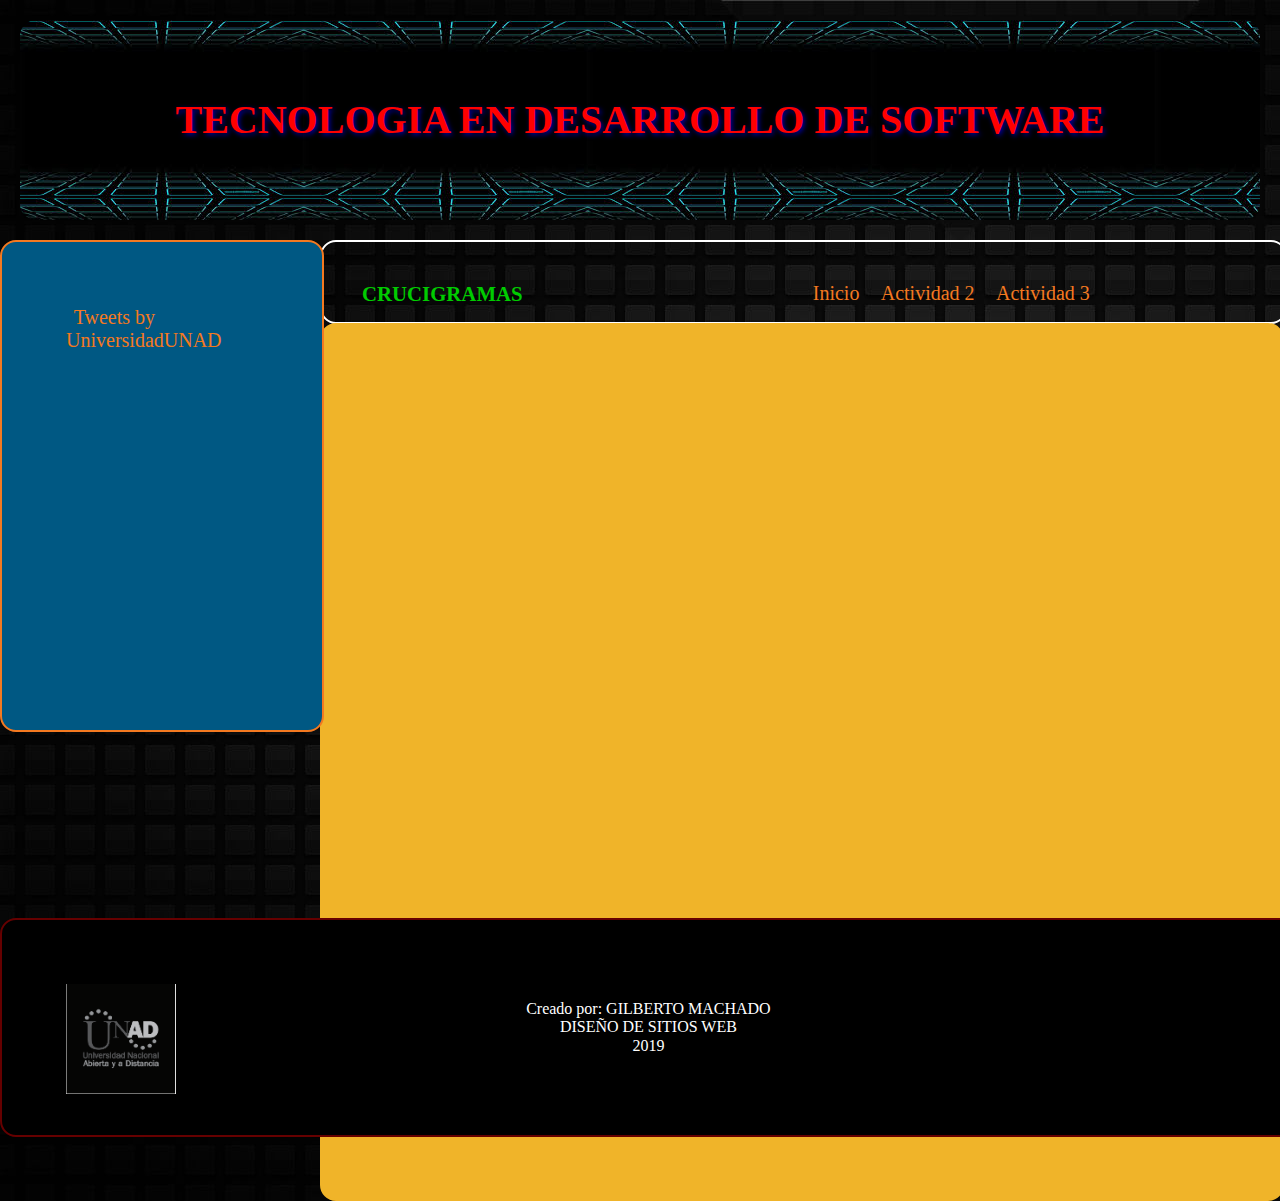
<file: act1.html>
<!DOCTYPE html>
<html lang="es">
		<head>
			<title>Fase 3 OVI html_css</title>

			<meta charset="utf-8">
			<meta description="Fase 3 construccion de OVI">
			<link rel="stylesheet" type="text/css" href="css/normalize.css">
			<link rel="stylesheet" type="text/css" href="css/act1.css">
		
	
		</head>


		<body>


			<header>

				<h1>TECNOLOGIA EN DESARROLLO DE SOFTWARE</h1>

				
			</header>

				
					<section>
						<section class="contenedor">

						<h2>CRUCIGRAMAS</h2>

						<nav>
							
							<a href="index.html">Inicio</a>
							<a href="act2.html">Actividad 2</a>
							<a href="act3.html">Actividad 3</a>
						

						</nav>

						</section>
					</section>
					<section>
						<article >

							<section class="crucigrama1">
								<iframe width="450" height="550" frameborder="0" src="https://es.educaplay.com/es/recursoseducativos/4588883/html5/metodos_de_ordenacion.htm"></iframe>
							</section>
							<section class="crucigrama2"> 

							     <iframe width="450" height="550" frameborder="0" src="https://es.educaplay.com/es/recursoseducativos/4591363/html5/metodologias_de_ordenamiento.htm"></iframe>

								


							</section>

						</article>

					</section>

					<section>
						<aside>


							<a class="twitter-timeline" data-width="300" data-height="210" data-theme="dark" data-link-color="#E95F28" href="https://twitter.com/UniversidadUNAD?ref_src=twsrc%5Etfw">Tweets by UniversidadUNAD</a> <script async src="https://platform.twitter.com/widgets.js" charset="utf-8"></script>
							

						</aside>

				</section>


			<footer>
				<div = id="logo">  

								<img src="imagen/logounad.PNG" width="110" height="110">
							
				</div>
				<div = id="pie">  

								<p>
									Creado por: GILBERTO MACHADO<br>
									DISEÑO DE SITIOS WEB<br>
									2019<br>
								</p>
							
				</div>

				


			</footer>
			
				
		</body>
</html>
</file>
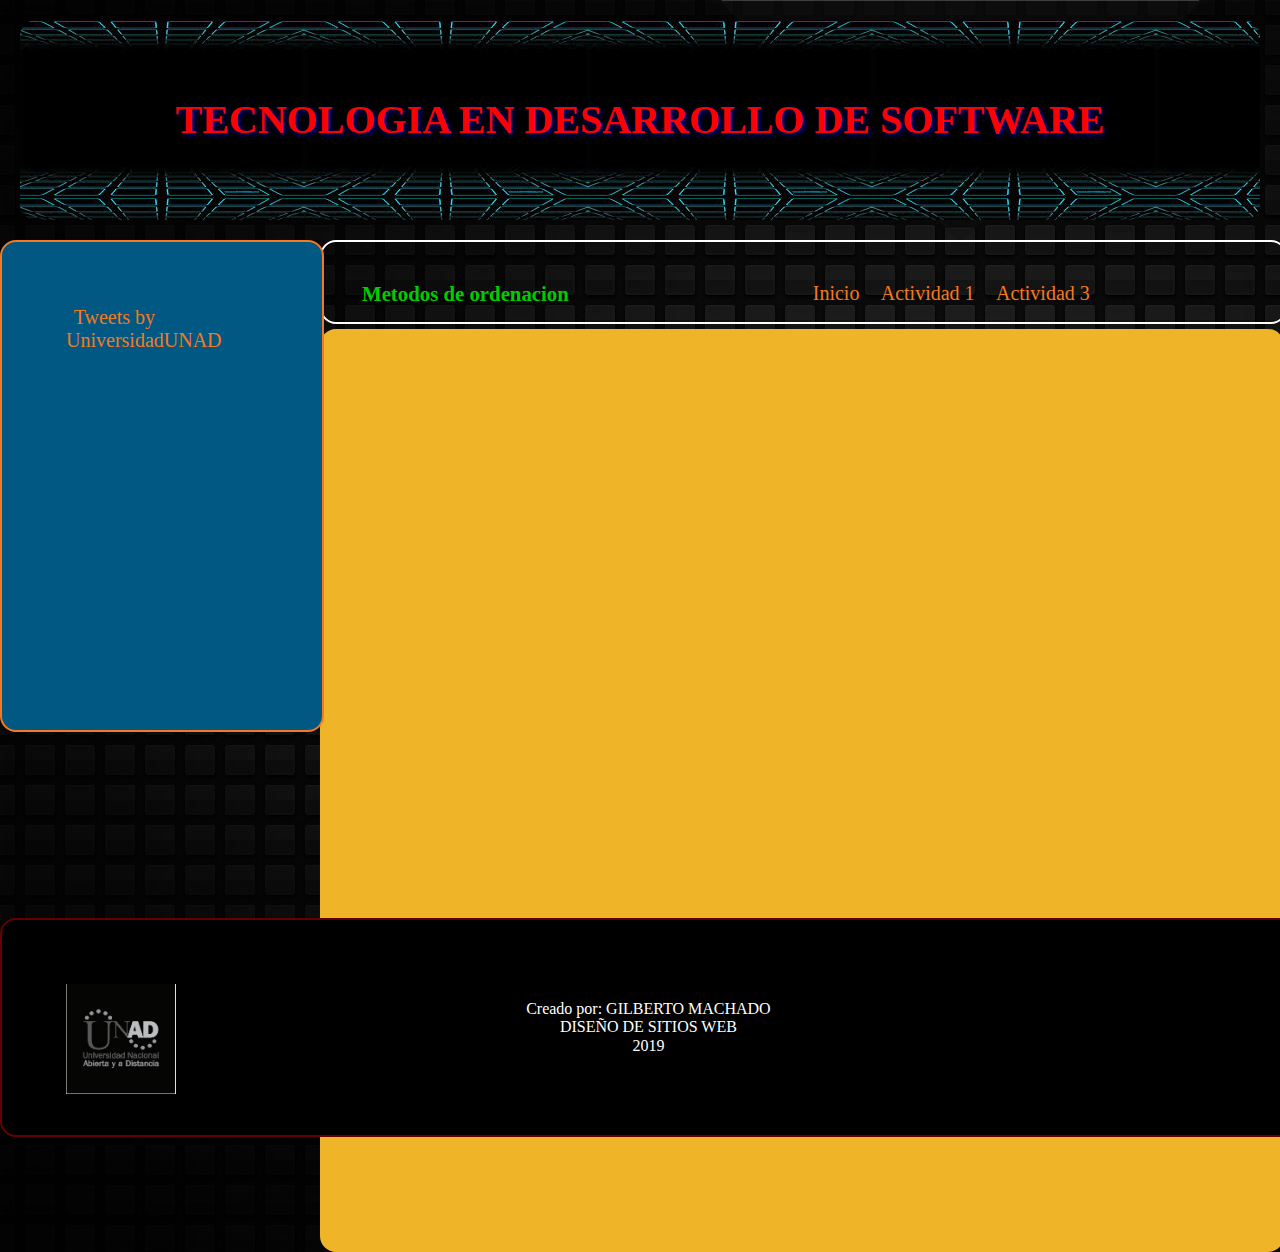
<file: act2.html>
<!DOCTYPE html>
<html lang="es">
		<head>
			<title>Fase 3 OVI html_css</title>

			<meta charset="utf-8">
			<meta description="Fase 3 construccion de OVI">
			<link rel="stylesheet" type="text/css" href="css/normalize.css">
			<link rel="stylesheet" type="text/css" href="css/act2.css">
		
	
		</head>


		<body>


			<header>

				<h1>TECNOLOGIA EN DESARROLLO DE SOFTWARE</h1>

				
			</header>

				
					<section>
						<section class="contenedor">

						<h2>Metodos de ordenacion</h2>

						<nav>
							
							<a href="index.html">Inicio</a>
							<a href="act1.html">Actividad 1</a>
							<a href="act3.html">Actividad 3</a>
							

						</nav>

						</section>
					</section>
					<section>
						<article >

							<section class="Buscar1">

									<iframe width="450" height="550" frameborder="0" src="https://es.educaplay.com/es/recursoseducativos/4591318/html5/encuentra_las_palabras.htm"></iframe>

								
							</section>
							<section class="Buscar2">

								    <iframe width="450" height="550" frameborder="0" src="https://es.educaplay.com/es/recursoseducativos/4590239/html5/encuentra_los_datos.htm"></iframe>

								


							</section>

						</article>

					</section>

					<section>
						<aside>


							<a class="twitter-timeline" data-width="300" data-height="210" data-theme="dark" data-link-color="#E95F28" href="https://twitter.com/UniversidadUNAD?ref_src=twsrc%5Etfw">Tweets by UniversidadUNAD</a> <script async src="https://platform.twitter.com/widgets.js" charset="utf-8"></script>
							

						</aside>

				</section>


			<footer>
				<div = id="logo">  

								<img src="imagen/logounad.PNG" width="110" height="110">
							
				</div>
				<div = id="pie">  

								<p>
									Creado por: GILBERTO MACHADO<br>
									DISEÑO DE SITIOS WEB<br>
									2019<br>
								</p>
							
				</div>

				


			</footer>
			
				
		</body>
</html>
</file>
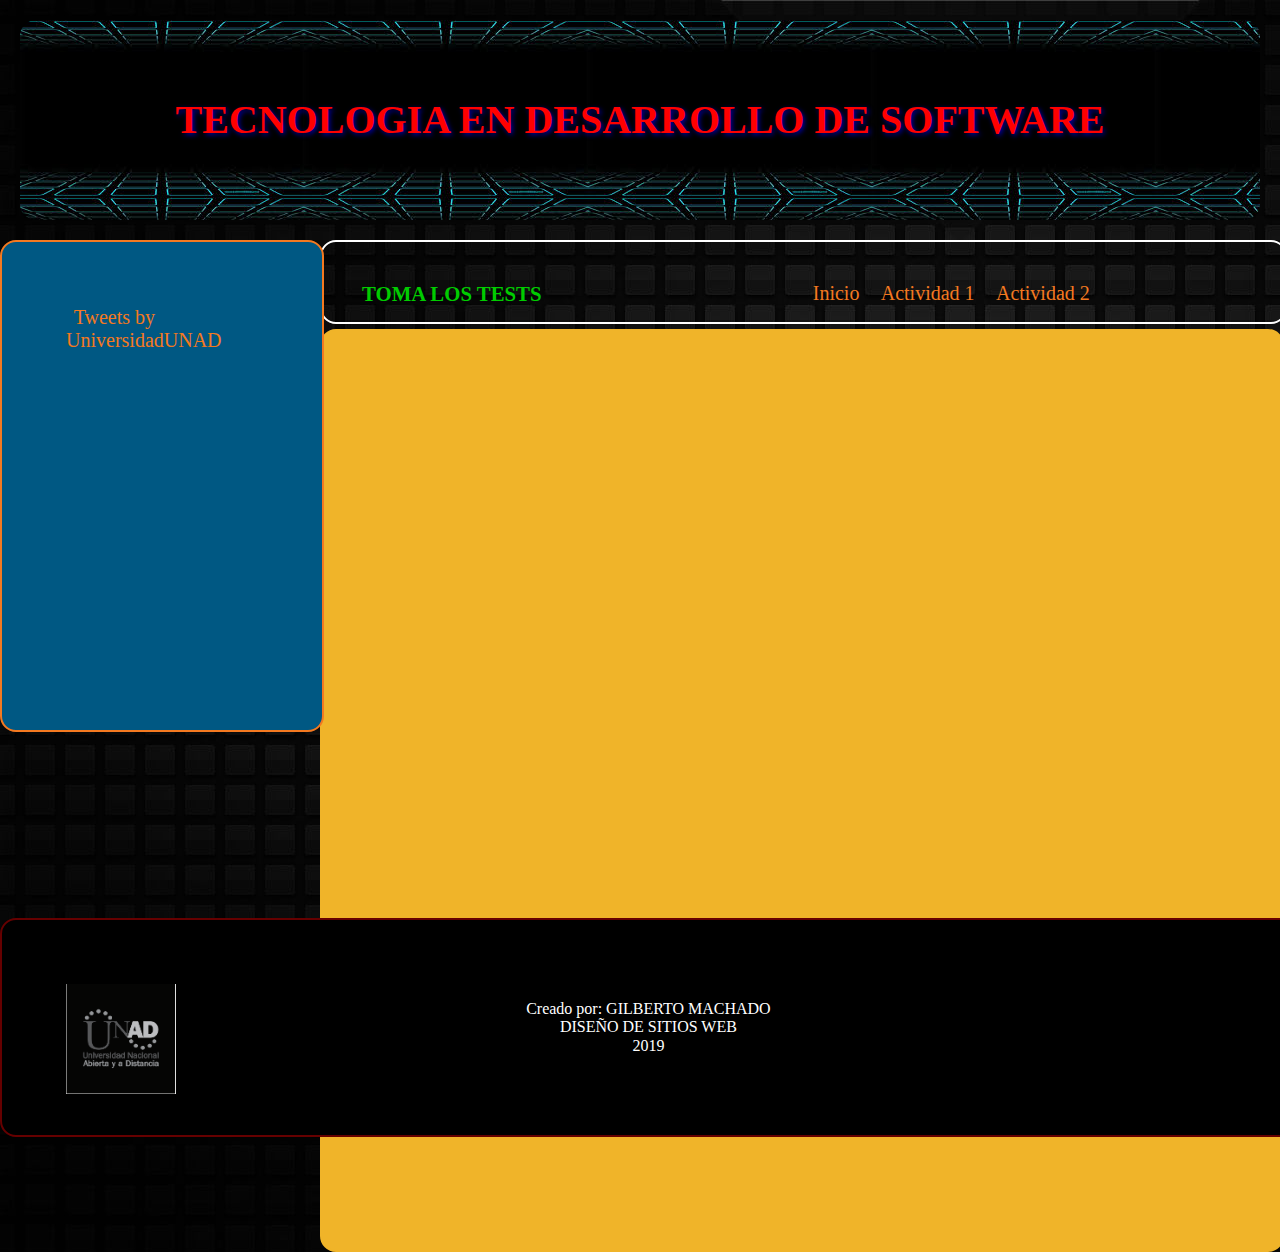
<file: act3.html>
<!DOCTYPE html>
<html lang="es">
		<head>
			<title>Fase 3 OVI html_css</title>

			<meta charset="utf-8">
			<meta description="Fase 3 construccion de OVI">
			<link rel="stylesheet" type="text/css" href="css/normalize.css">
			<link rel="stylesheet" type="text/css" href="css/act3.css">
		
	
		</head>


		<body>


			<header>

				<h1>TECNOLOGIA EN DESARROLLO DE SOFTWARE</h1>

				
			</header>

				
					<section>
						<section class="contenedor">

						<h2>TOMA LOS TESTS</h2>

						<nav>
							
							<a href="index.html">Inicio</a>
							<a href="act1.html">Actividad 1</a>
							<a href="act2.html">Actividad 2</a>
						

						</nav>

						</section>
					</section>
					<section>
						<article >

							<section class="prueba">

								<iframe width="450" height="550" frameborder="0" src="https://es.educaplay.com/es/recursoseducativos/4590831/html5/prueba_que_tanto_sabes.htm"></iframe>
								
							</section>
							<section class= ordena> 

								<iframe width="450" height="550" frameborder="0" src="https://es.educaplay.com/es/recursoseducativos/4590696/html5/ordena_la_palabra.htm"></iframe>

								


							</section>

						</article>

					</section>

					<section>
						<aside>

							
							<a class="twitter-timeline" data-width="300" data-height="210" data-theme="dark" data-link-color="#E95F28" href="https://twitter.com/UniversidadUNAD?ref_src=twsrc%5Etfw">Tweets by UniversidadUNAD</a> <script async src="https://platform.twitter.com/widgets.js" charset="utf-8"></script>
							

						</aside>

				</section>


			<footer>
				<div = id="logo">  

								<img src="imagen/logounad.PNG" width="110" height="110">
							
				</div>
				<div = id="pie">  

								<p>
									Creado por: GILBERTO MACHADO<br>
									DISEÑO DE SITIOS WEB<br>
									2019<br>
								</p>
							
				</div>

				


			</footer>
			
				
		</body>
</html>
</file>
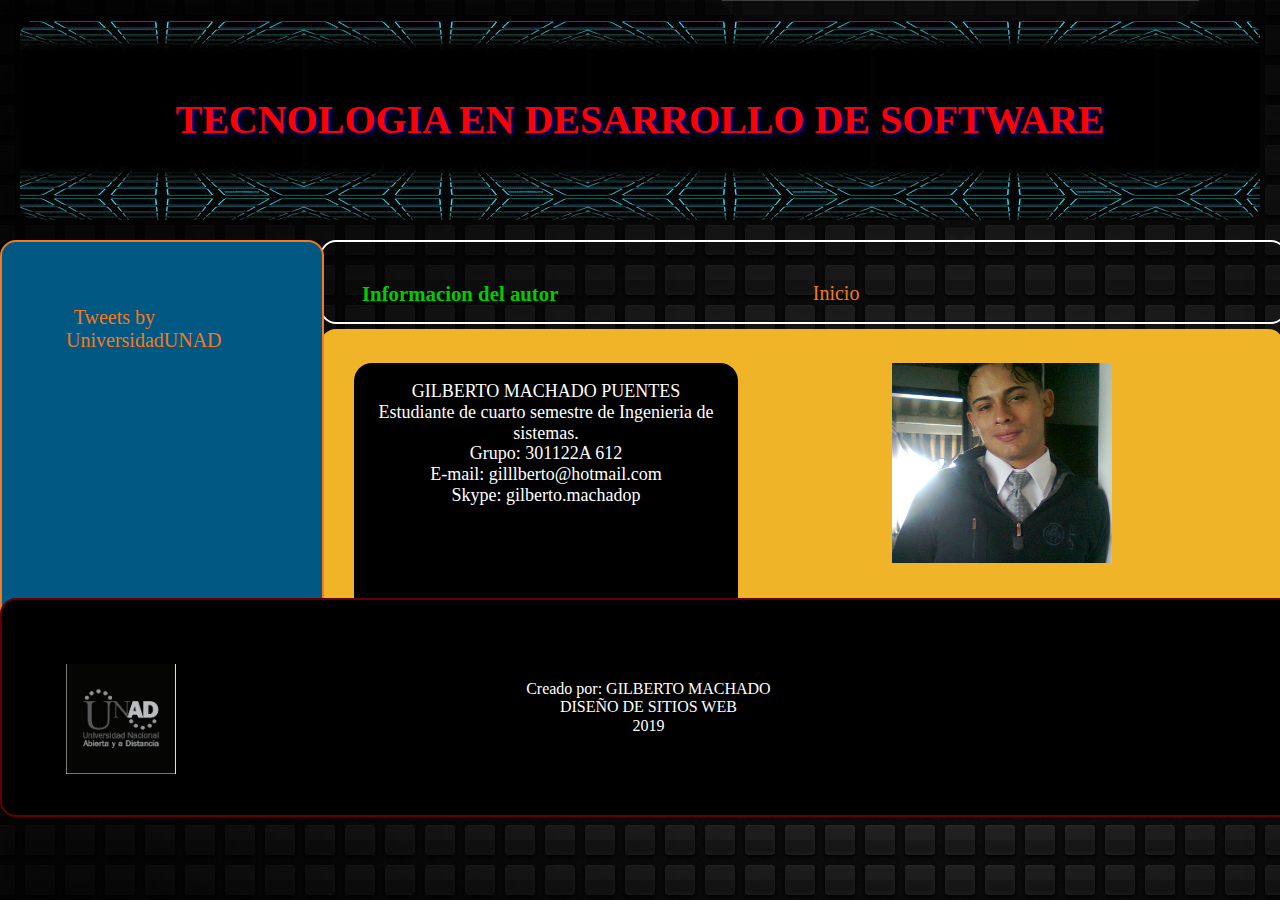
<file: autores.html>
<!DOCTYPE html>
<html lang="es">
		<head>
			<title>Fase 3 OVI html_css</title>

			<meta charset="utf-8">
			<meta description="Fase 3 construccion de OVI">
			<link rel="stylesheet" type="text/css" href="css/normalize.css">
			<link rel="stylesheet" type="text/css" href="css/autores.css">
		
	
		</head>


		<body>


			<header>

				<h1>TECNOLOGIA EN DESARROLLO DE SOFTWARE</h1>

				
			</header>

				
					<section>
						<section class="contenedor">

						<h2>Informacion del autor</h2>

						<nav>
							
							<a href="index.html">Inicio</a>
							

						</nav>

						</section>
					</section>
					<section>
						<article >

							<section class="inicio">
								<p>
								<center>
								GILBERTO MACHADO PUENTES<br>
								Estudiante de cuarto semestre de Ingenieria de sistemas.<br>
								Grupo: 301122A 612<br>
								E-mail: gilllberto@hotmail.com<br>
								Skype: gilberto.machadop<br>
								</center>
							
								</p>
							</section>
							<section class= image1> 

								<img src="imagen/foto.jpg" width="220" height="200">

								


							</section>

						</article>

					</section>

					<section>
						<aside>

					

							<a class="twitter-timeline" data-width="300" data-height="210" data-theme="dark" data-link-color="#E95F28" href="https://twitter.com/UniversidadUNAD?ref_src=twsrc%5Etfw">Tweets by UniversidadUNAD</a> <script async src="https://platform.twitter.com/widgets.js" charset="utf-8"></script>
							

						</aside>

				</section>


			<footer>
				<div = id="logo">  

								<img src="imagen/logounad.PNG" width="110" height="110">
							
				</div>
				<div = id="pie">  

								<p>
									Creado por: GILBERTO MACHADO<br>
									DISEÑO DE SITIOS WEB<br>
									2019<br>
								</p>
							
				</div>

				


			</footer>
			
				
		</body>
</html>
</file>
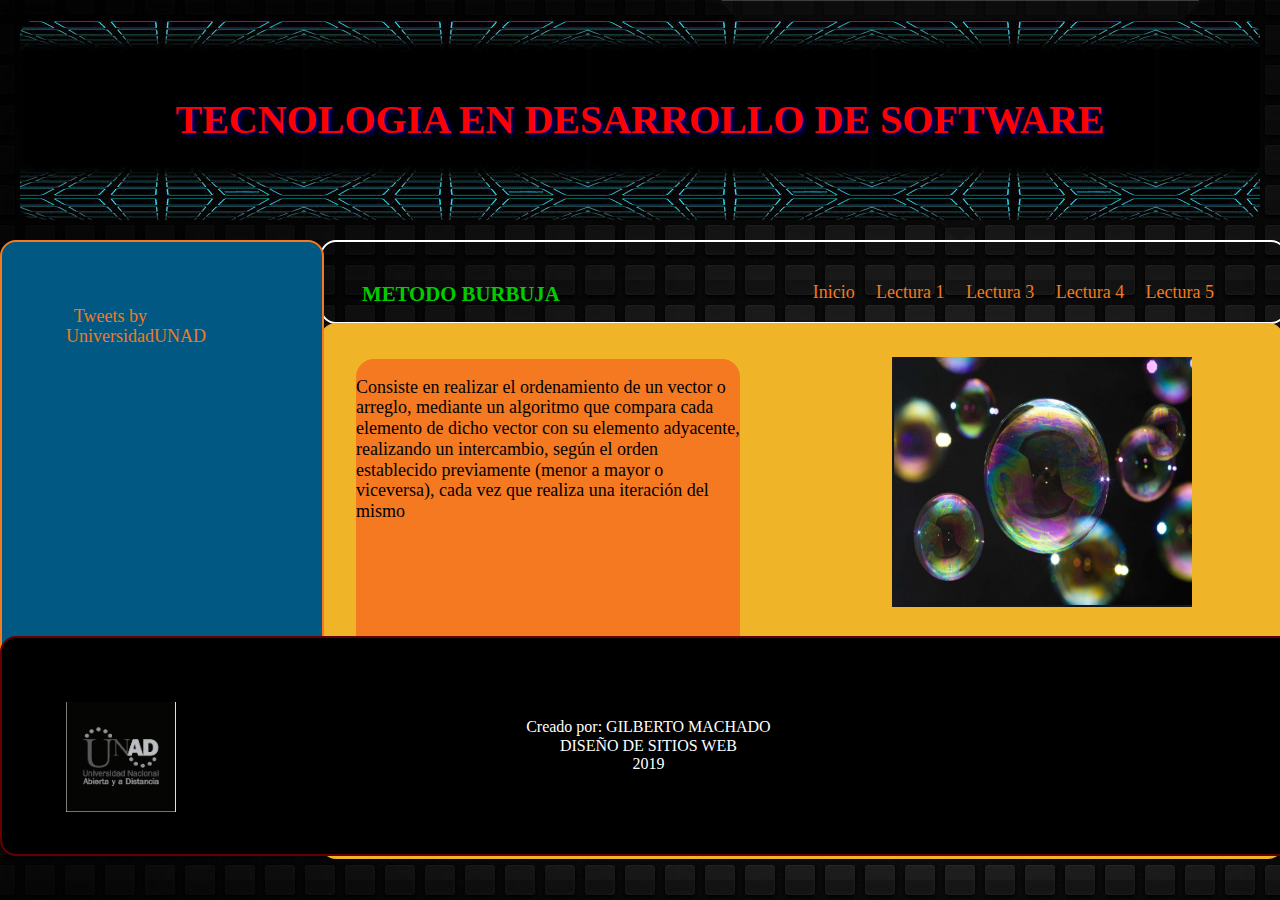
<file: lectura2.html>
<!DOCTYPE html>
<html lang="es">
		<head>
			<title>Fase 3 OVI html_css</title>

			<meta charset="utf-8">
			<meta description="Fase 3 construccion de OVI">
			<link rel="stylesheet" type="text/css" href="css/normalize.css">
			<link rel="stylesheet" type="text/css" href="css/lectura2.css">
		
	
		</head>


		<body>


			<header>

				<h1>TECNOLOGIA EN DESARROLLO DE SOFTWARE</h1>

				
			</header>

				
					<section>
						<section class="contenedor">

						<h2>METODO BURBUJA</h2>

						<nav>
							
							<a href="index.html">Inicio</a>
							<a href="lecturas.html">Lectura 1</a>
							<a href="lectura3.html">Lectura 3</a>
							<a href="lectura4.html">Lectura 4</a>
							<a href="lectura5.html">Lectura 5</a>


						</nav>

						</section>
					</section>
					<section>
						<article >

							<section class="inicio">
								
								<p>
									
									Consiste en realizar el ordenamiento
									de un vector o arreglo, mediante un
									algoritmo que compara cada
									elemento de dicho vector con su
									elemento adyacente, realizando un
									intercambio, según el orden
									establecido previamente (menor a
									mayor o viceversa), cada vez que
									realiza una iteración del mismo
																		</p>
							</section>
							<section class= image1> 

								<img src="imagen/BURBUJA.PNG" width="300" height="250">

								


							</section>

						</article>

					</section>

					<section>
						<aside>

							
							<a class="twitter-timeline" data-width="300" data-height="210" data-theme="dark" data-link-color="#E95F28" href="https://twitter.com/UniversidadUNAD?ref_src=twsrc%5Etfw">Tweets by UniversidadUNAD</a> <script async src="https://platform.twitter.com/widgets.js" charset="utf-8"></script>
							

						</aside>

				</section>


			<footer>
				<div = id="logo">  

								<img src="imagen/logounad.PNG" width="110" height="110">
							
				</div>
				<div = id="pie">  

								<p>
									Creado por: GILBERTO MACHADO<br>
									DISEÑO DE SITIOS WEB<br>
									2019<br>
								</p>
							
				</div>

				


			</footer>
			
				
		</body>
</html>
</file>
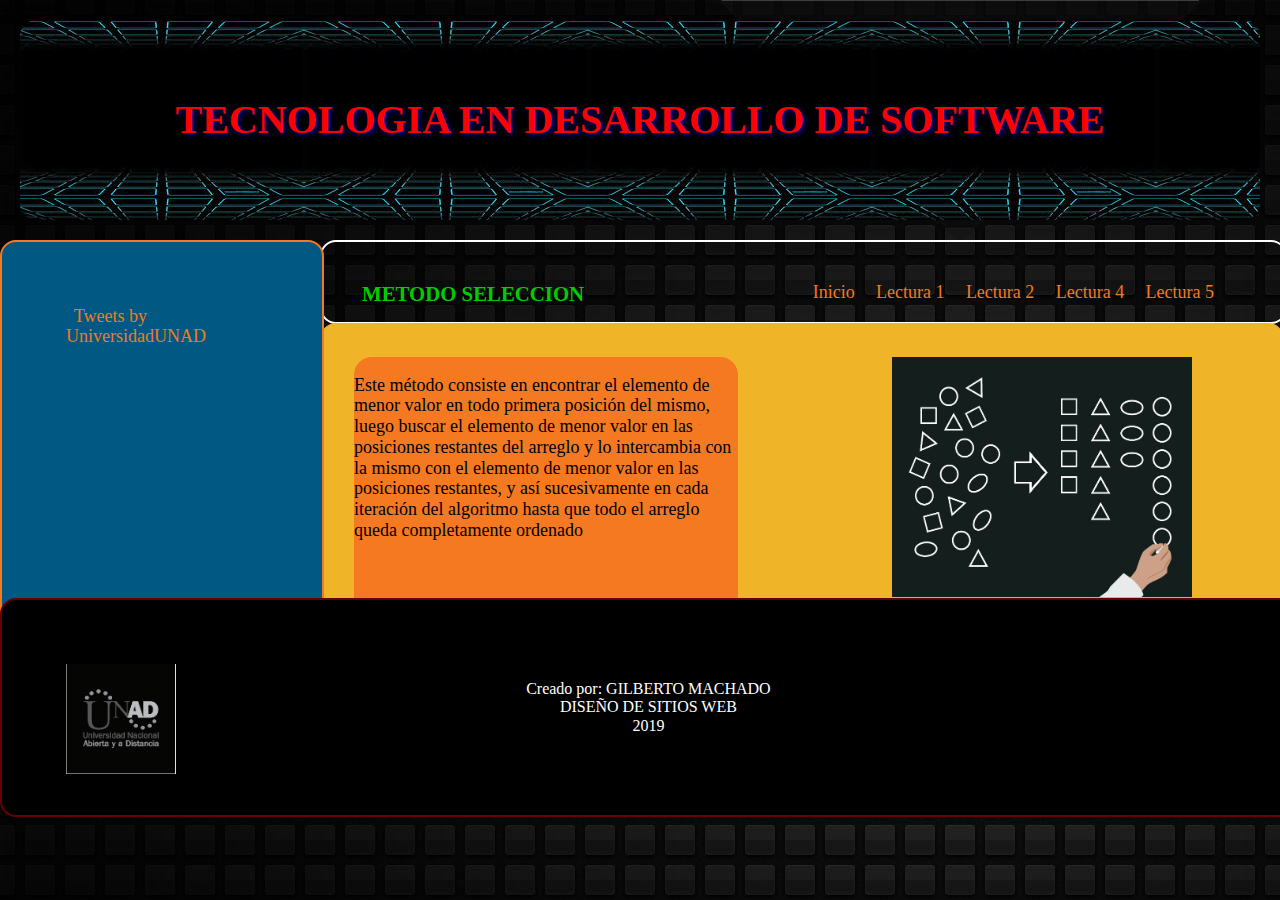
<file: lectura3.html>
<!DOCTYPE html>
<html lang="es">
		<head>
			<title>Fase 3 OVI html_css</title>

			<meta charset="utf-8">
			<meta description="Fase 3 construccion de OVI">
			<link rel="stylesheet" type="text/css" href="css/normalize.css">
			<link rel="stylesheet" type="text/css" href="css/lectura3.css">
		
	
		</head>


		<body>


			<header>

				<h1>TECNOLOGIA EN DESARROLLO DE SOFTWARE</h1>

				
			</header>

				
					<section>
						<section class="contenedor">

						<h2>METODO SELECCION</h2>

						<nav>
							
							<a href="index.html">Inicio</a>
							<a href="lecturas.html">Lectura 1</a>
							<a href="lectura2.html">Lectura 2</a>
							<a href="lectura4.html">Lectura 4</a>
							<a href="lectura5.html">Lectura 5</a>
						</nav>

						</section>
					</section>
					<section>
						<article >

							<section class="inicio">
								<p>
								Este método consiste en encontrar
                                el elemento de menor valor en todo
                       			primera posición del mismo, luego
								buscar el elemento de menor valor
								en las posiciones restantes del
								arreglo y lo intercambia con la
								mismo con el elemento de menor
								valor en las posiciones restantes, y
								así sucesivamente en cada iteración
								del algoritmo hasta que todo el arreglo 
								queda completamente ordenado
						</p>
							</section>
							<section class= image1> 

								<img src="imagen/c9.jpg" width="300" height="240">

								


							</section>

						</article>

					</section>

					<section>
						<aside>


							<a class="twitter-timeline" data-width="300" data-height="210" data-theme="dark" data-link-color="#E95F28" href="https://twitter.com/UniversidadUNAD?ref_src=twsrc%5Etfw">Tweets by UniversidadUNAD</a> <script async src="https://platform.twitter.com/widgets.js" charset="utf-8"></script>
							

						</aside>

				</section>


			<footer>
				<div = id="logo">  

								<img src="imagen/logounad.PNG" width="110" height="110">
							
				</div>
				<div = id="pie">  

								<p>
									Creado por: GILBERTO MACHADO<br>
									DISEÑO DE SITIOS WEB<br>
									2019<br>
								</p>
							
				</div>

				


			</footer>
			
				
		</body>
</html>
</file>
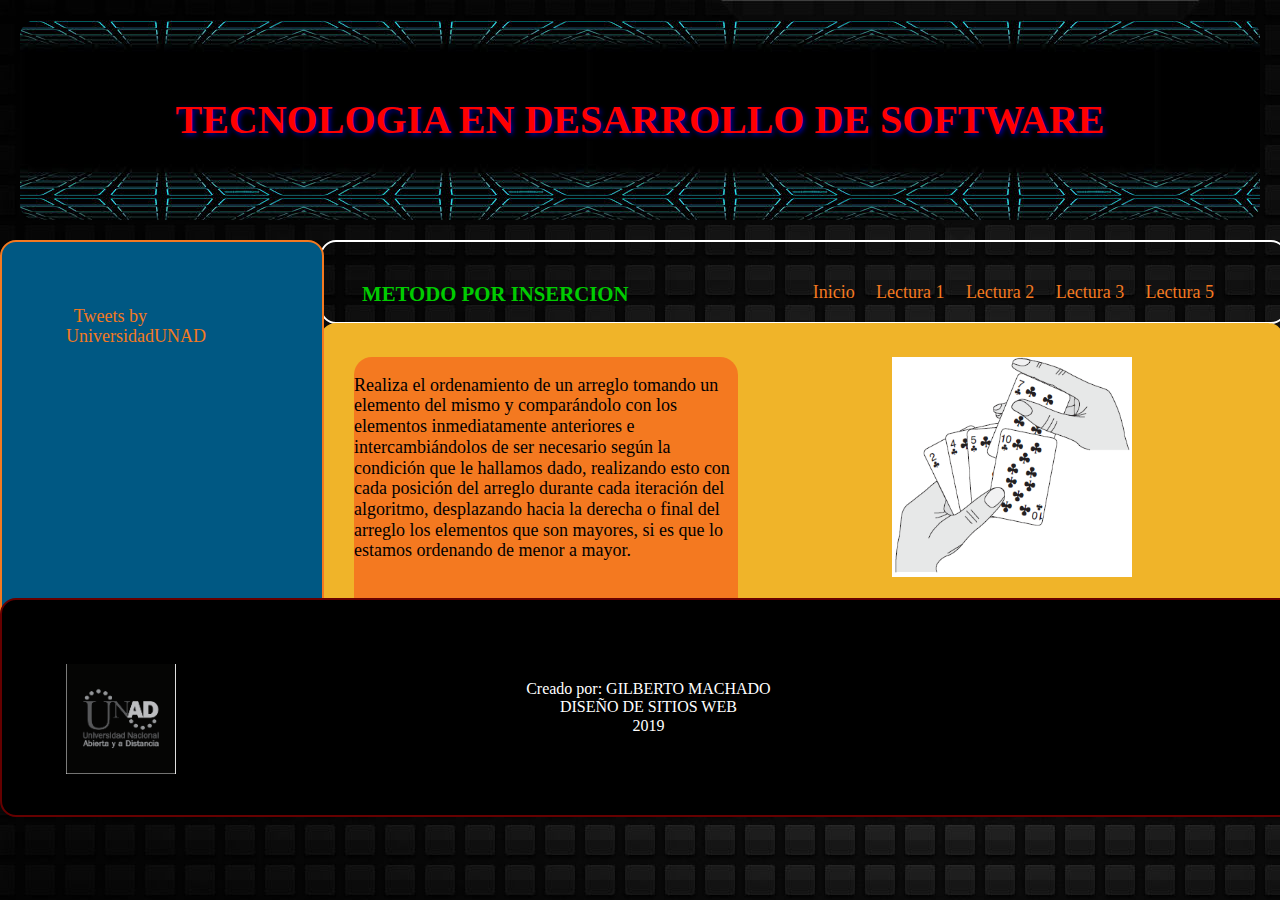
<file: lectura4.html>
<!DOCTYPE html>
<html lang="es">
		<head>
			<title>Fase 3 OVI html_css</title>

			<meta charset="utf-8">
			<meta description="Fase 3 construccion de OVI">
			<link rel="stylesheet" type="text/css" href="css/normalize.css">
			<link rel="stylesheet" type="text/css" href="css/lectura4.css">
		
	
		</head>


		<body>


			<header>

				<h1>TECNOLOGIA EN DESARROLLO DE SOFTWARE</h1>

				
			</header>

				
					<section>
						<section class="contenedor">

						<h2>METODO POR INSERCION</h2>

						<nav>
							
							<a href="index.html">Inicio</a>
							<a href="lecturas.html">Lectura 1</a>
							<a href="lectura2.html">Lectura 2</a>
							<a href="lectura3.html">Lectura 3</a>
							<a href="lectura5.html">Lectura 5</a>
						</nav>

						</section>
					</section>
					<section>
						<article >

							<section class="inicio">
								<p>
								Realiza el ordenamiento de un
								arreglo tomando un elemento del
								mismo y comparándolo con los
								elementos inmediatamente
								anteriores e intercambiándolos de
								ser necesario según la condición que
								le hallamos dado, realizando esto con
								cada posición del arreglo durante
								cada iteración del algoritmo,
								desplazando hacia la derecha o final
								del arreglo los elementos que son
								mayores, si es que lo estamos
								ordenando de menor a mayor.
								</p>
							</section>
							<section class= image1> 

								<img src="imagen/insercion.png" width="240" height="220">

								


							</section>

						</article>

					</section>

					<section>
						<aside>

							

							<a class="twitter-timeline" data-width="300" data-height="210" data-theme="dark" data-link-color="#E95F28" href="https://twitter.com/UniversidadUNAD?ref_src=twsrc%5Etfw">Tweets by UniversidadUNAD</a> <script async src="https://platform.twitter.com/widgets.js" charset="utf-8"></script>
							

						</aside>

				</section>


			<footer>
				<div = id="logo">  

								<img src="imagen/logounad.PNG" width="110" height="110">
							
				</div>
				<div = id="pie">  

								<p>
									Creado por: GILBERTO MACHADO<br>
									DISEÑO DE SITIOS WEB<br>
									2019<br>
								</p>
							
				</div>

				


			</footer>
			
				
		</body>
</html>
</file>
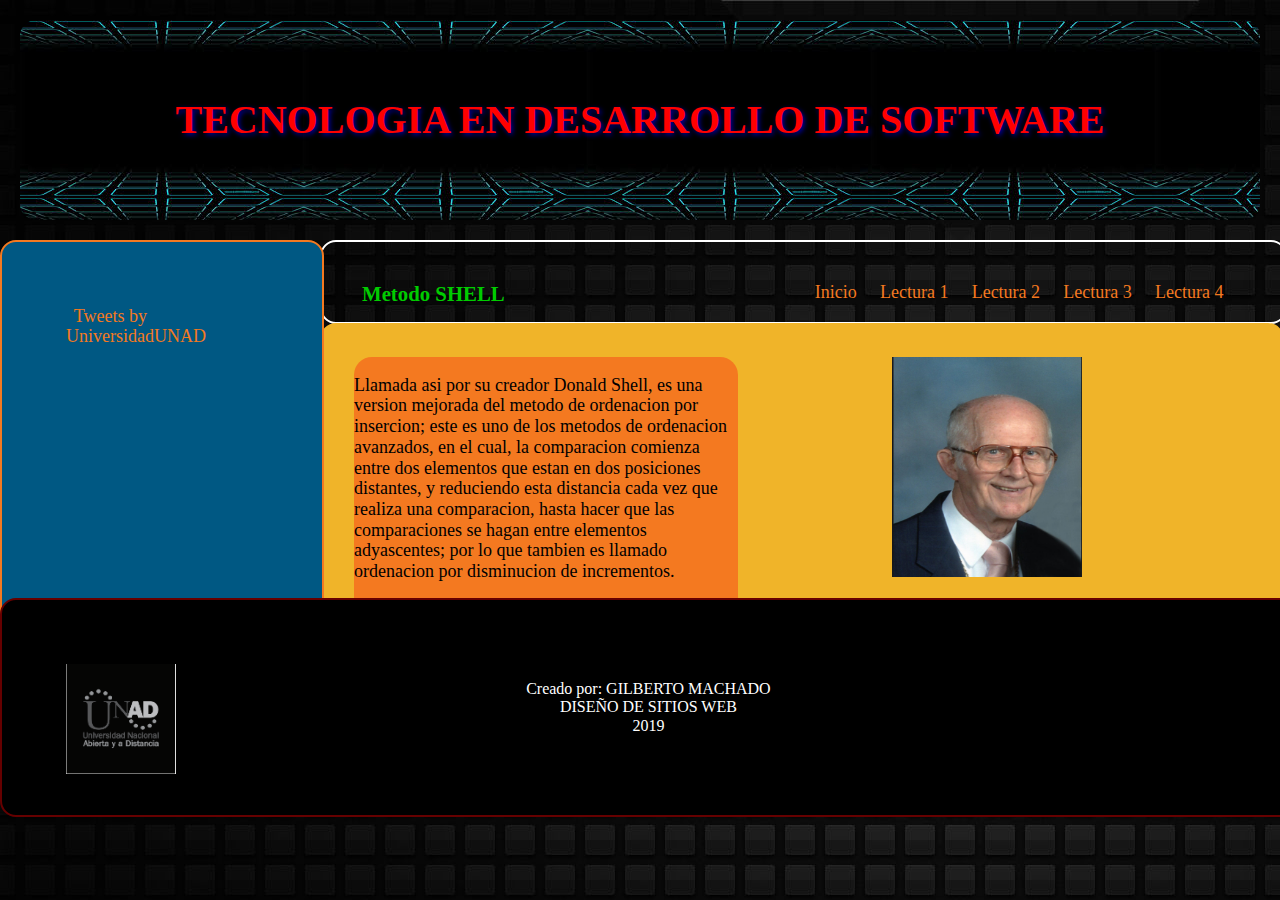
<file: lectura5.html>
<!DOCTYPE html>
<html lang="es">
		<head>
			<title>Fase 3 OVI html_css</title>

			<meta charset="utf-8">
			<meta description="Fase 3 construccion de OVI">
			<link rel="stylesheet" type="text/css" href="css/normalize.css">
			<link rel="stylesheet" type="text/css" href="css/lectura5.css">
		
	
		</head>


		<body>


			<header>

				<h1>TECNOLOGIA EN DESARROLLO DE SOFTWARE</h1>

				
			</header>

				
					<section>
						<section class="contenedor">

						<h2>Metodo SHELL</h2>

						<nav>
							
							<a href="index.html">Inicio</a>
							<a href="lecturas.html">Lectura 1</a>
							<a href="lectura2.html">Lectura 2</a>
							<a href="lectura3.html">Lectura 3</a>
							<a href="lectura4.html">Lectura 4</a>
						</nav>

						</section>
					</section>
					<section>
						<article >

							<section class="inicio">
								<p>
								Llamada asi por su creador Donald Shell, es una version mejorada
								del metodo de ordenacion por insercion; este es uno de los metodos
								de ordenacion avanzados, en el cual, la comparacion comienza entre 
								dos elementos que estan en dos posiciones distantes, y reduciendo esta
								distancia cada vez que realiza una comparacion, hasta hacer que las comparaciones
								se hagan entre elementos adyascentes; por lo que tambien es llamado
								ordenacion por disminucion de incrementos.

								</p>
							</section>
							<section class= image1> 

								<img src="imagen/donald shell.PNG" width="190" height="220">

								


							</section>

						</article>

					</section>

					<section>
						<aside>

							

							<a class="twitter-timeline" data-width="300" data-height="210" data-theme="dark" data-link-color="#E95F28" href="https://twitter.com/UniversidadUNAD?ref_src=twsrc%5Etfw">Tweets by UniversidadUNAD</a> <script async src="https://platform.twitter.com/widgets.js" charset="utf-8"></script>
							

						</aside>

				</section>


			<footer>
				<div = id="logo">  

								<img src="imagen/logounad.PNG" width="110" height="110">
							
				</div>
				<div = id="pie">  

								<p>
									Creado por: GILBERTO MACHADO<br>
									DISEÑO DE SITIOS WEB<br>
									2019<br>
								</p>
							
				</div>

				


			</footer>
			
				
		</body>
</html>
</file>
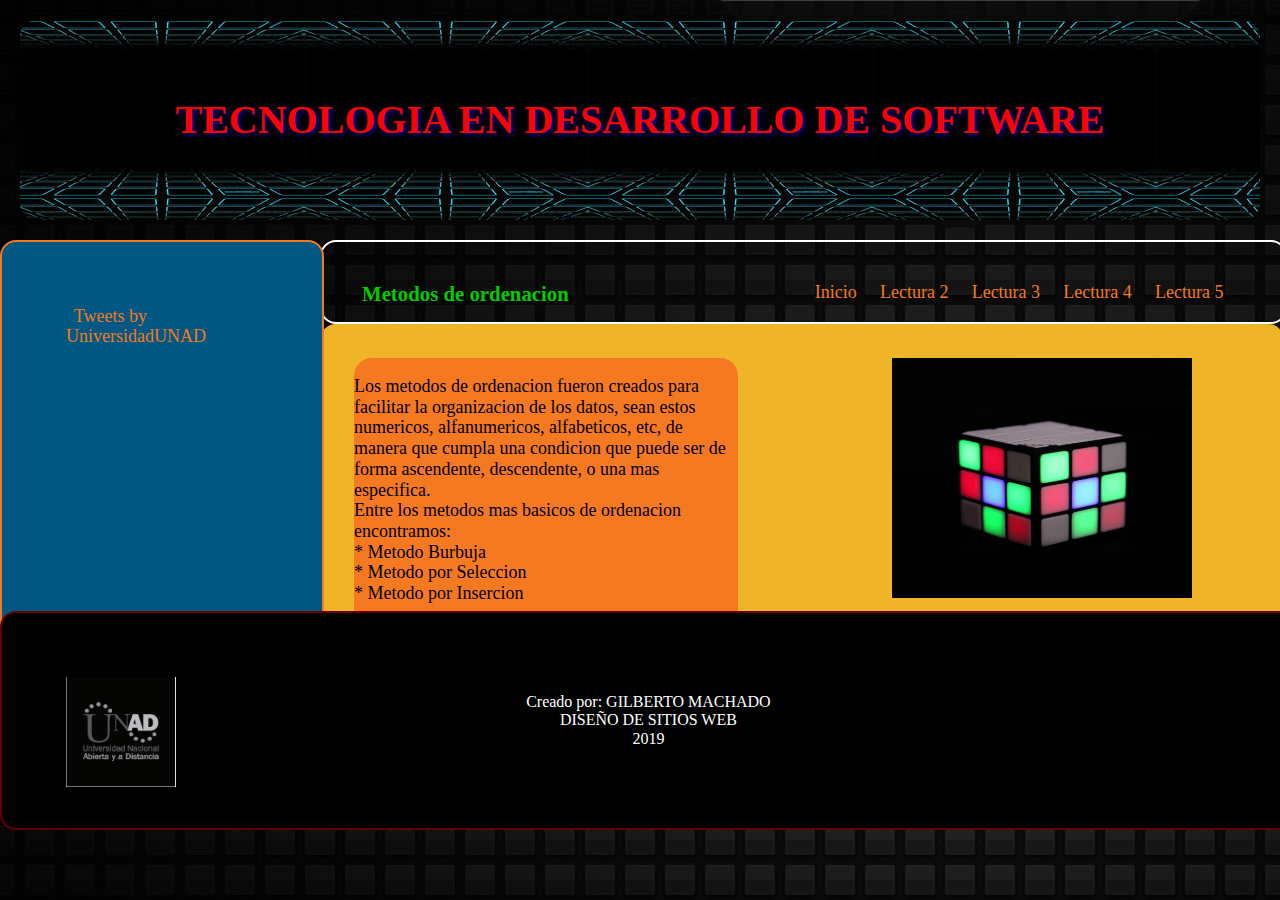
<file: lecturas.html>
<!DOCTYPE html>
<html lang="es">
		<head>
			<title>Fase 3 OVI html_css</title>

			<meta charset="utf-8">
			<meta description="Fase 3 construccion de OVI">
			<link rel="stylesheet" type="text/css" href="css/normalize.css">
			<link rel="stylesheet" type="text/css" href="css/lecturas.css">
		
	
		</head>


		<body>


			<header>

				<h1>TECNOLOGIA EN DESARROLLO DE SOFTWARE</h1>

				
			</header>

				
					<section>
						<section class="contenedor">

						<h2>Metodos de ordenacion</h2>

						<nav>
							
							<a href="index.html">Inicio</a>
							<a href="lectura2.html">Lectura 2</a>
							<a href="lectura3.html">Lectura 3</a>
							<a href="lectura4.html">Lectura 4</a>
							<a href="lectura5.html">Lectura 5</a>

						</nav>

						</section>
					</section>
					<section>
						<article >

							<section class="inicio">
								<p>
								Los metodos de ordenacion fueron creados para facilitar la organizacion de los datos,
								sean estos numericos, alfanumericos, alfabeticos, etc, de manera que cumpla una
								condicion que puede ser de forma ascendente, descendente, o una mas especifica.<br>
								Entre los metodos mas basicos de ordenacion encontramos:<br>
								* Metodo Burbuja<br>
								* Metodo por Seleccion<br>
								* Metodo por Insercion<br>
								</p>
							</section>
							<section class= image1> 

								<img src="imagen/rubik.jpg" width="300" height="240">

								


							</section>

						</article>

					</section>

					<section>
						<aside>


							<a class="twitter-timeline" data-width="300" data-height="210" data-theme="dark" data-link-color="#E95F28" href="https://twitter.com/UniversidadUNAD?ref_src=twsrc%5Etfw">Tweets by UniversidadUNAD</a> <script async src="https://platform.twitter.com/widgets.js" charset="utf-8"></script>
							

						</aside>

				</section>


			<footer>
				<div = id="logo">  

								<img src="imagen/logounad.PNG" width="110" height="110">
							
				</div>
				<div = id="pie">  

								<p>
									Creado por: GILBERTO MACHADO<br>
									DISEÑO DE SITIOS WEB<br>
									2019<br>
								</p>
							
				</div>

				


			</footer>
			
				
		</body>
</html>
</file>
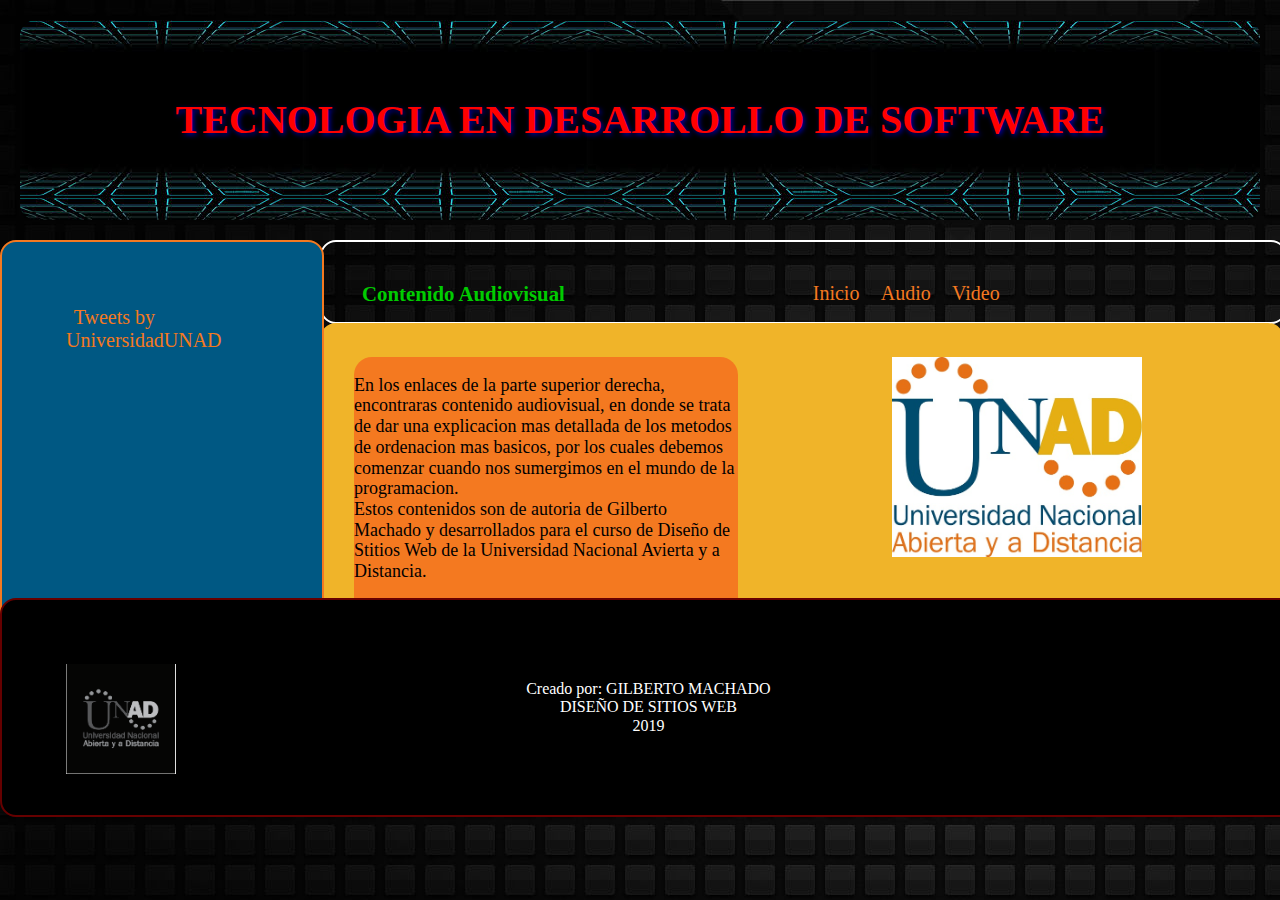
<file: multimedia.html>
<!DOCTYPE html>
<html lang="es">
		<head>
			<title>Fase 3 OVI html_css</title>

			<meta charset="utf-8">
			<meta description="Fase 3 construccion de OVI">
			<link rel="stylesheet" type="text/css" href="css/normalize.css">
			<link rel="stylesheet" type="text/css" href="css/multimedia.css">
		
	
		</head>


		<body>


			<header>

				<h1>TECNOLOGIA EN DESARROLLO DE SOFTWARE</h1>

				
			</header>

				
					<section>
						<section class="contenedor">

						<h2>Contenido Audiovisual</h2>

						<nav>
							
							<a href="index.html">Inicio</a>
							<a href="audio.html">Audio</a>
							<a href="video.html">Video</a>
							

						</nav>

						</section>
					</section>
					<section>
						<article >

							<section class="inicio">
								<p>
								
									En los enlaces de la parte superior derecha,
									encontraras contenido audiovisual, en donde se 
									trata de dar una explicacion mas detallada 
									de los metodos de ordenacion mas basicos, por los
									cuales debemos comenzar cuando nos sumergimos en el 
									mundo de la programacion.<br>

									Estos contenidos son de autoria de Gilberto Machado
									y desarrollados para el curso de Diseño de Stitios Web 
									de la Universidad Nacional Avierta y a Distancia.



								</p>
							</section>
							<section class= image1> 

								<img src="imagen/logo2.jpg" width="250" height="200">

								


							</section>

						</article>

					</section>

					<section>
						<aside>

							

							<a class="twitter-timeline" data-width="300" data-height="210" data-theme="dark" data-link-color="#E95F28" href="https://twitter.com/UniversidadUNAD?ref_src=twsrc%5Etfw">Tweets by UniversidadUNAD</a> <script async src="https://platform.twitter.com/widgets.js" charset="utf-8"></script>
							

						</aside>

				</section>


			<footer>
				<div = id="logo">  

								<img src="imagen/logounad.PNG" width="110" height="110">
							
				</div>
				<div = id="pie">  

								<p>
									Creado por: GILBERTO MACHADO<br>
									DISEÑO DE SITIOS WEB<br>
									2019<br>
								</p>
							
				</div>

				


			</footer>
			
				
		</body>
</html>
</file>
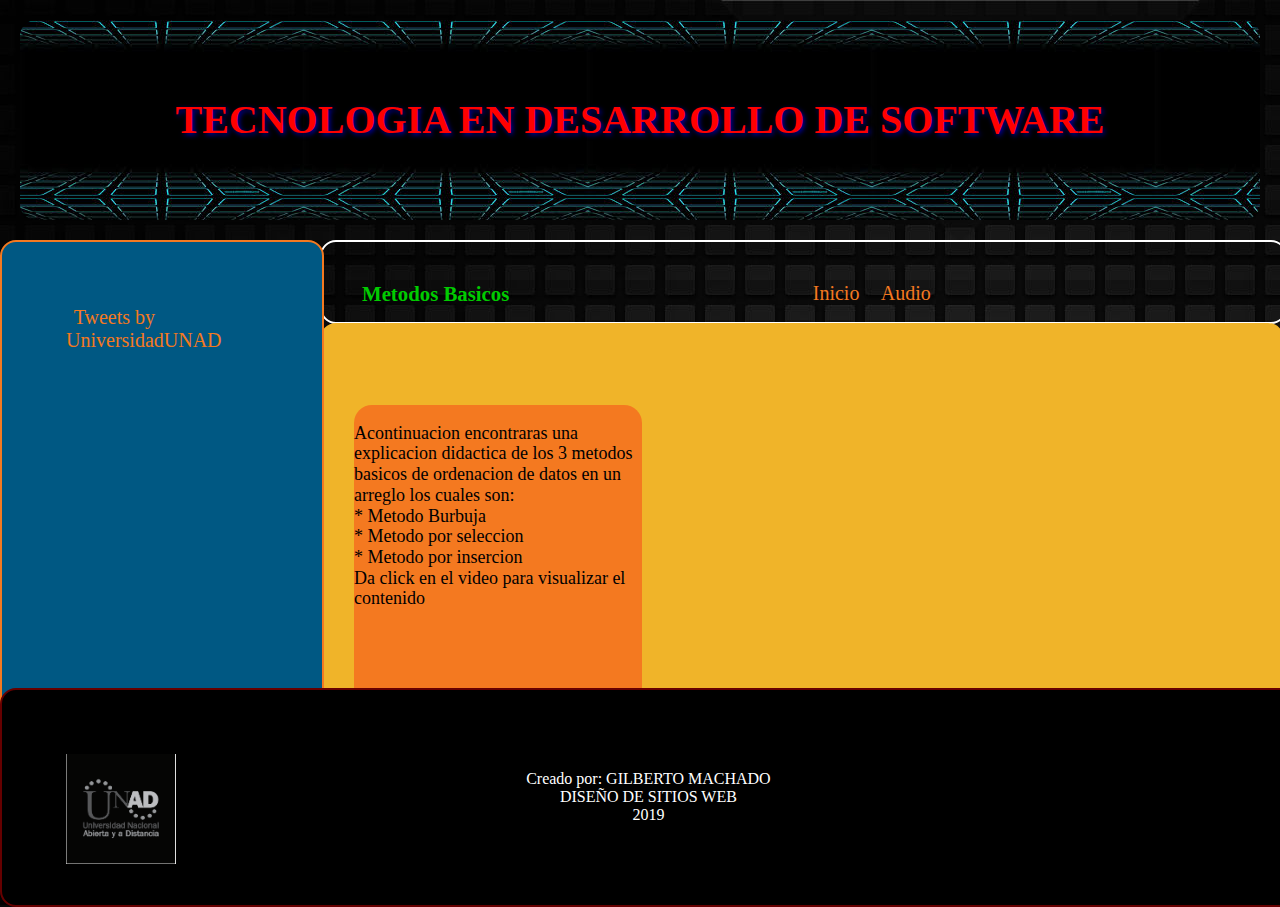
<file: video.html>
<!DOCTYPE html>
<html lang="es">
		<head>
			<title>Fase 3 OVI html_css</title>

			<meta charset="utf-8">
			<meta description="Fase 3 construccion de OVI">
			<link rel="stylesheet" type="text/css" href="css/normalize.css">
			<link rel="stylesheet" type="text/css" href="css/video.css">
		
	
		</head>


		<body>


			<header>

				<h1>TECNOLOGIA EN DESARROLLO DE SOFTWARE</h1>

				
			</header>

				
					<section>
						<section class="contenedor">

						<h2>Metodos Basicos</h2>

						<nav>
							
							<a href="index.html">Inicio</a>
							<a href="audio.html">Audio</a>
							

						</nav>

						</section>
					</section>
					<section>
						<article >

							<section class="inicio">
								<p>
								
								Acontinuacion encontraras una explicacion didactica
								de los 3 metodos basicos de ordenacion de datos en
								un arreglo los cuales son:<br>

								* Metodo Burbuja<br>
								* Metodo por seleccion<br>
								* Metodo por insercion<br>

								Da click en el video para visualizar el contenido





								</p>
							</section>
							<section class= video> 

								<iframe width="560" height="315" src="https://www.youtube.com/embed/Y58GWzISOIc" frameborder="0" allow="accelerometer; autoplay; encrypted-media; gyroscope; picture-in-picture" allowfullscreen></iframe>
								
							</section>

						</article>

					</section>

					<section>
						<aside>


							<a class="twitter-timeline" data-width="300" data-height="210" data-theme="dark" data-link-color="#E95F28" href="https://twitter.com/UniversidadUNAD?ref_src=twsrc%5Etfw">Tweets by UniversidadUNAD</a> <script async src="https://platform.twitter.com/widgets.js" charset="utf-8"></script>
							

						</aside>

				</section>


			<footer>
				<div = id="logo">  

								<img src="imagen/logounad.PNG" width="110" height="110">
							
				</div>
				<div = id="pie">  

								<p>
									Creado por: GILBERTO MACHADO<br>
									DISEÑO DE SITIOS WEB<br>
									2019<br>
								</p>
							
				</div>

				


			</footer>
			
				
		</body>
</html>
</file>
<file: css/act1.css>
body{
		background: url(../imagen/fondo.jpg);
		color: #FF0000;
    }

header{

		background: url(../imagen/encabezado.jpg);
		text-align: center;
		padding: 50px;
		border-radius: 1.0em;
		margin: 20px;
		 
      }

h1{
	color: #ff0000;
	font-size: 2.5em;
	text-shadow: 2px 2px 5px #00cc;

   }

h2{
	color:  #00CC00;
	font-size: 1.3em;
	width: 25%;
	position: absolute;
	margin:0;
   }
a     
      {
      	font-size: 20px;
      	color: #F47920;
      	text-decoration:none;
      	margin-left: 4%;
      	 
      	 
      }

.contenedor{

	border:2px solid #fff;
	padding: 2.5em;
	width: 69%;
	position: absolute;
	margin-left: 25%;
	border-radius: 1.0em;
}
nav{
		      
        width: 45%;
        margin-left: 45%;
        position: absolute;

        
	}


article{
       background: #F0B429;
       border:2px solid #F0B429;
       padding:2em;
       width: 70%;
       height:90%;
       min-height: 140px;
       margin-left: 25%;
       margin-top: 6.5%;
       position: absolute;
       border-radius: 1.0em;
		}
.crucigrama1{


        margin-left: 50%;
        position: absolute;
		}
.crucigrama2{
        
		margin-left: 1%;
    position: absolute;      


		}

		

aside   {
       
       border:2px solid #F47920;
       width: 15%;
       border-radius: 1.0em;
       background:  #005883;
       padding: 4em;
       height: 40%;
        position: absolute;
       
       		}
footer {

	border:2px solid #660000;
	margin-top: 53%;
	padding: 4em;
	width: 91%;
	position: absolute;
	border-radius: 1.0em;
	background: #000000;
       }

#logo{


   position: absolute;
   float: left; 
   

}

#pie{
  

  text-align: center;
  color: #ffffff;

}
</file>
<file: css/act2.css>
body{
		background: url(../imagen/fondo.jpg);
		color: #FF0000;
    }

header{

		background: url(../imagen/encabezado.jpg);
		text-align: center;
		padding: 50px;
		border-radius: 1.0em;
		margin: 20px;
		 
      }

h1{
	color: #ff0000;
	font-size: 2.5em;
	text-shadow: 2px 2px 5px #00cc;

   }

h2{
	color:  #00CC00;
	font-size: 1.3em;
	width: 25%;
	position: absolute;
	margin:0;
   }
a     
      {
      	font-size: 20px;
      	color: #F47920;
      	text-decoration:none;
      	margin-left: 4%;
      	 
      	 
      }

.contenedor{

	border:2px solid #fff;
	padding: 2.5em;
	width: 69%;
	position: absolute;
	margin-left: 25%;
	border-radius: 1.0em;
}
nav{
		      
        width: 45%;
        margin-left: 45%;
        position: absolute;

        
	}


article{
       background: #F0B429;
       border:2px solid #F0B429;
       padding:2em;
       width: 70%;
       height:95%;
       min-height: 140px;
       margin-left: 25%;
       margin-top: 7%;
       position: absolute;
       border-radius: 1.0em;
		}
.Buscar1{

        
        margin-left: 50%;
        position: absolute;
		}
.Buscar2{
        
	     margin-left: 1%;
       position: absolute;


		}

		

aside   {
       
       border:2px solid #F47920;
       width: 15%;
       border-radius: 1.0em;
       background:  #005883;
       padding: 4em;
       height: 40%;
        position: absolute;
       
       		}
footer {

	border:2px solid #660000;
  margin-top: 53%;
  padding: 4em;
  width: 91%;
  position: absolute;
  border-radius: 1.0em;
  background: #000000;
       }

#logo{


   position: absolute;
   float: left; 
   

}

#pie{
  

  text-align: center;
  color: #ffffff;

}
</file>
<file: css/act3.css>
body{
		background: url(../imagen/fondo.jpg);
		color: #FF0000;
    }

header{

		background: url(../imagen/encabezado.jpg);
		text-align: center;
		padding: 50px;
		border-radius: 1.0em;
		margin: 20px;
		 
      }

h1{
	color: #ff0000;
	font-size: 2.5em;
	text-shadow: 2px 2px 5px #00cc;

   }

h2{
	color:  #00CC00;
	font-size: 1.3em;
	width: 25%;
	position: absolute;
	margin:0;
   }
a     
      {
      	font-size: 20px;
      	color: #F47920;
      	text-decoration:none;
      	margin-left: 4%;
      	 
      	 
      }

.contenedor{

	border:2px solid #fff;
	padding: 2.5em;
	width: 69%;
	position: absolute;
	margin-left: 25%;
	border-radius: 1.0em;
}
nav{
		      
        width: 45%;
        margin-left: 45%;
        position: absolute;

        
	}


article{
       background: #F0B429;
       border:2px solid #F0B429;
       padding:2em;
       width: 70%;
       height:95%;
       min-height: 140px;
       margin-left: 25%;
       margin-top: 7%;
       position: absolute;
       border-radius: 1.0em;
		}
.prueba{
        margin-left: 50%;
        position: absolute;

		}
.ordena{
        
		   margin-left: 1%;
       position: absolute;


		}

		

aside   {
       
       border:2px solid #F47920;
       width: 15%;
       border-radius: 1.0em;
       background:  #005883;
       padding: 4em;
       height: 40%;
        position: absolute;
       
       		}
footer {

	border:2px solid #660000;
  margin-top: 53%;
  padding: 4em;
  width: 91%;
  position: absolute;
  border-radius: 1.0em;
  background: #000000;
       }

#logo{


   position: absolute;
   float: left; 
   

}

#pie{
  

  text-align: center;
  color: #ffffff;

}
</file>
<file: css/autores.css>
body{
		background: url(../imagen/fondo.jpg);
		color: #FF0000;
    }

header{

		background: url(../imagen/encabezado.jpg);
		text-align: center;
		padding: 50px;
		border-radius: 1.0em;
		margin: 20px;
		 
      }

h1{
	color: #ff0000;
	font-size: 2.5em;
	text-shadow: 2px 2px 5px #00cc;

   }

h2{
	color:  #00CC00;
	font-size: 1.3em;
	width: 25%;
	position: absolute;
	margin:0;
   }
a     
      {
      	font-size: 20px;
      	color: #F47920;
      	text-decoration:none;
      	margin-left: 4%;
      	 
      	 
      }

.contenedor{

	border:2px solid #fff;
	padding: 2.5em;
	width: 69%;
	position: absolute;
	margin-left: 25%;
	border-radius: 1.0em;
}
nav{
		      
        width: 45%;
        margin-left: 45%;
        position: absolute;

        
	}


article{
       background: #F0B429;
       border:2px solid #F0B429;
       padding:2em;
       width: 70%;
       height: 36%;
       min-height: 140px;
       margin-left: 25%;
       margin-top: 7%;
       position: absolute;
       border-radius: 1.0em;
		}
.inicio{

        font-size: 18px;
        background: #000000;
      	color: #FFFFFF;
      	width: 40%;
      	height: 80%;
      	position: absolute;
      	box-shadow: 0,0,0,10px;
      	border-radius: 1.0em;
      	float: left;

		}
.image1{
        
		margin-left: 60%;
      	width: 1em;
      	height: 1%;


		}

		

aside   {
       
       border:2px solid #F47920;
       width: 15%;
       border-radius: 1.0em;
       background:  #005883;
       padding: 4em;
       height: 40%;
        position: absolute;
       
       		}
footer {

	border:2px solid #660000;
	margin-top: 28%;
	padding: 4em;
	width: 91%;
	position: absolute;
	border-radius: 1.0em;
	background: #000000;
       }

#logo{


   position: absolute;
   float: left; 
   

}

#pie{
  

  text-align: center;
  color: #ffffff;

}
</file>
<file: css/lectura2.css>
body{
		background: url(../imagen/fondo.jpg);
		color: #FF0000;
    }

header{

		background: url(../imagen/encabezado.jpg);
		text-align: center;
		padding: 50px;
		border-radius: 1.0em;
		margin: 20px;
		 
      }

h1{
	color: #ff0000;
	font-size: 2.5em;
	text-shadow: 2px 2px 5px #00cc;

   }

h2{
	color:  #00CC00;
	font-size: 1.3em;
	width: 25%;
	position: absolute;
	margin:0;
   }
a     
      {
      	font-size: 18px;
      	color: #F47920;
      	text-decoration:none;
      	margin-left: 4%;
      	 
      	 
      }

.contenedor{

	border:2px solid #fff;
	padding: 2.5em;
	width: 69%;
	position: absolute;
	margin-left: 25%;
	border-radius: 1.0em;
}
nav{
		      
        width: 45%;
        margin-left: 45%;
        position: absolute;

        
	}


article{
       background: #F0B429;
       border:2px solid #F0B429;
       padding:2em;
       width: 70%;
       height: 52%;
       min-height: 140px;
       margin-left: 25%;
       margin-top: 6.5%;
       position: absolute;
       border-radius: 1.0em;
    }
.inicio{

        font-size: 18px;
        background: #F47920;
        color: #000000;
        width: 40%;
        height: 80%;
        position: absolute;
        border-radius: 1.0em;
         margin: 2px;

    }
.image1{
        
    margin-left: 60%;
        width: 1em;
        height: 1%;


    }

    

aside   {
       
       border:2px solid #F47920;
       width: 15%;
       border-radius: 1.0em;
       background:  #005883;
       padding: 4em;
       height: 51%;
       position: absolute;
       
          }
footer {

  border:2px solid #660000;
  margin-top: 31%;
  padding: 4em;
  width: 91%;
  position: absolute;
  border-radius: 1.0em;
  background: #000000;
       }

#logo{


   position: absolute;
   float: left; 
   

}

#pie{
  

  text-align: center;
  color: #ffffff;

}
</file>
<file: css/lectura3.css>
body{
		background: url(../imagen/fondo.jpg);
		color: #FF0000;
    }

header{

		background: url(../imagen/encabezado.jpg);
		text-align: center;
		padding: 50px;
		border-radius: 1.0em;
		margin: 20px;
		 
      }

h1{
	color: #ff0000;
	font-size: 2.5em;
	text-shadow: 2px 2px 5px #00cc;

   }

h2{
	color:  #00CC00;
	font-size: 1.3em;
	width: 25%;
	position: absolute;
	margin:0;
   }
a     
      {
      	font-size: 18px;
      	color: #F47920;
      	text-decoration:none;
      	margin-left: 4%;
      	 
      	 
      }

.contenedor{

	border:2px solid #fff;
	padding: 2.5em;
	width: 69%;
	position: absolute;
	margin-left: 25%;
	border-radius: 1.0em;
}
nav{
		      
        width: 45%;
        margin-left: 45%;
        position: absolute;

        
	}


article{
       background: #F0B429;
       border:2px solid #F0B429;
       padding:2em;
       width: 70%;
       height: 36%;
       min-height: 140px;
       margin-left: 25%;
       margin-top: 6.5%;
       position: absolute;
       border-radius: 1.0em;
		}
.inicio{

        font-size: 18px;
        background: #F47920;
      	color: #000000;
      	width: 40%;
      	height: 80%;
      	position: absolute;
      	box-shadow: 0,0,0,10px;
      	border-radius: 1.0em;
      	float: left;

		}
.image1{
        
		margin-left: 60%;
      	width: 1em;
      	height: 1%;


		}

		

aside   {
       
       border:2px solid #F47920;
       width: 15%;
       border-radius: 1.0em;
       background:  #005883;
       padding: 4em;
       height: 40%;
        position: absolute;
       
       		}
footer {

	border:2px solid #660000;
	margin-top: 28%;
	padding: 4em;
	width: 91%;
	position: absolute;
	border-radius: 1.0em;
	background: #000000;
       }

#logo{


   position: absolute;
   float: left; 
   

}

#pie{
  

  text-align: center;
  color: #ffffff;

}
</file>
<file: css/lectura4.css>
body{
		background: url(../imagen/fondo.jpg);
		color: #FF0000;
    }

header{

		background: url(../imagen/encabezado.jpg);
		text-align: center;
		padding: 50px;
		border-radius: 1.0em;
		margin: 20px;
		 
      }

h1{
	color: #ff0000;
	font-size: 2.5em;
	text-shadow: 2px 2px 5px #00cc;

   }

h2{
	color:  #00CC00;
	font-size: 1.3em;
	width: 30%;
	position: absolute;
	margin:0;
   }
a     
      {
      	font-size: 18px;
      	color: #F47920;
      	text-decoration:none;
      	margin-left: 4%;
      	 
      	 
      }

.contenedor{

	border:2px solid #fff;
	padding: 2.5em;
	width: 69%;
	position: absolute;
	margin-left: 25%;
	border-radius: 1.0em;
}
nav{
		      
        width: 45%;
        margin-left: 45%;
        position: absolute;

        
	}


article{
       background: #F0B429;
       border:2px solid #F0B429;
       padding:2em;
       width: 70%;
       height: 36%;
       min-height: 140px;
       margin-left: 25%;
       margin-top: 6.5%;
       position: absolute;
       border-radius: 1.0em;
		}
.inicio{

        font-size: 18px;
        background: #F47920;
      	color: #000000;
      	width: 40%;
      	height: 80%;
      	position: absolute;
      	box-shadow: 0,0,0,10px;
      	border-radius: 1.0em;
      	float: left;

		}
.image1{
        
		margin-left: 60%;
      	width: 1em;
      	height: 1%;


		}

		

aside   {
       
       border:2px solid #F47920;
       width: 15%;
       border-radius: 1.0em;
       background:  #005883;
       padding: 4em;
       height: 40%;
        position: absolute;
       
       		}
footer {

	border:2px solid #660000;
	margin-top: 28%;
	padding: 4em;
	width: 91%;
	position: absolute;
	border-radius: 1.0em;
	background: #000000;
       }

#logo{


   position: absolute;
   float: left; 
   

}

#pie{
  

  text-align: center;
  color: #ffffff;

}
</file>
<file: css/lectura5.css>
body{
		background: url(../imagen/fondo.jpg);
		color: #FF0000;
    }

header{

		background: url(../imagen/encabezado.jpg);
		text-align: center;
		padding: 50px;
		border-radius: 1.0em;
		margin: 20px;
		 
      }

h1{
	color: #ff0000;
	font-size: 2.5em;
	text-shadow: 2px 2px 5px #00cc;

   }

h2{
	color:  #00CC00;
	font-size: 1.3em;
	width: 25%;
	position: absolute;
	margin:0;
   }
a     
      {
      	font-size: 18px;
      	color: #F47920;
      	text-decoration:none;
      	margin-left: 4%;
      	 
      	 
      }

.contenedor{

	border:2px solid #fff;
	padding: 2.5em;
	width: 69%;
	position: absolute;
	margin-left: 25%;
	border-radius: 1.0em;
}
nav{
		   
        width: 50%;
        margin-left: 45%;
        position: absolute;

        
	}


article{
       background: #F0B429;
       border:2px solid #F0B429;
       padding:2em;
       width: 70%;
       height: 36%;
       min-height: 140px;
       margin-left: 25%;
       margin-top: 6.5%;
       position: absolute;
       border-radius: 1.0em;
		}
.inicio{

        font-size: 18px;
        background: #F47920;
      	color: #000000;
      	width: 40%;
      	height: 83%;
      	position: absolute;
      	box-shadow: 0,0,0,10px;
      	border-radius: 1.0em;
      	float: left;

		}
.image1{
        
		margin-left: 60%;
      	width: 1em;
      	height: 1%;


		}

		

aside   {
       
       border:2px solid #F47920;
       width: 15%;
       border-radius: 1.0em;
       background:  #005883;
       padding: 4em;
       height: 40%;
        position: absolute;
       
       		}
footer {

	border:2px solid #660000;
	margin-top: 28%;
	padding: 4em;
	width: 91%;
	position: absolute;
	border-radius: 1.0em;
	background: #000000;
       }

#logo{


   position: absolute;
   float: left; 
   

}

#pie{
  

  text-align: center;
  color: #ffffff;

}
</file>
<file: css/lecturas.css>
body{
		background: url(../imagen/fondo.jpg);
		color: #FF0000;
    }

header{

		background: url(../imagen/encabezado.jpg);
		text-align: center;
		padding: 50px;
		border-radius: 1.0em;
		margin: 20px;
		 
      }

h1{
	color: #ff0000;
	font-size: 2.5em;
	text-shadow: 2px 2px 5px #00cc;

   }

h2{
	color:  #00CC00;
	font-size: 1.3em;
	width: 25%;
	position: absolute;
	margin:0;
   }
a     
      {
      	font-size: 18px;
      	color: #F47920;
      	text-decoration:none;
      	margin-left: 4%;
      	 
      	 
      }

.contenedor{

	border:2px solid #fff;
	padding: 2.5em;
	width: 69%;
	position: absolute;
	margin-left: 25%;
	border-radius: 1.0em;
}
nav{
		   
        width: 50%;
        margin-left: 45%;
        position: absolute;

        
	}


article{
       background: #F0B429;
       border:2px solid #F0B429;
       padding:2em;
       width: 70%;
       height: 41%;
       min-height: 140px;
       margin-left: 25%;
       margin-top: 6.6%;
       position: absolute;
       border-radius: 1.0em;
		}
.inicio{

        font-size: 18px;
        background: #F47920;
      	color: #000000;
      	width: 40%;
      	height: 80%;
      	position: absolute;
      	box-shadow: 0,0,0,10px;
      	border-radius: 1.0em;
      	float: left;

		}
.image1{
        
		margin-left: 60%;
      	width: 1em;
      	height: 1%;


		}

		

aside   {
       
       border:2px solid #F47920;
       width: 15%;
       border-radius: 1.0em;
       background:  #005883;
       padding: 4em;
       height: 45%;
        position: absolute;
       
       		}
footer {

	border:2px solid #660000;
	margin-top: 29%;
	padding: 4em;
	width: 91%;
	position: absolute;
	border-radius: 1.0em;
	background: #000000;
       }

#logo{


   position: absolute;
   float: left; 
   

}

#pie{
  

  text-align: center;
  color: #ffffff;

}
</file>
<file: css/multimedia.css>
body{
		background: url(../imagen/fondo.jpg);
		color: #FF0000;
    }

header{

		background: url(../imagen/encabezado.jpg);
		text-align: center;
		padding: 50px;
		border-radius: 1.0em;
		margin: 20px;
		 
      }

h1{
	color: #ff0000;
	font-size: 2.5em;
	text-shadow: 2px 2px 5px #00cc;

   }

h2{
	color:  #00CC00;
	font-size: 1.3em;
	width: 25%;
	position: absolute;
	margin:0;
   }
a     
      {
      	font-size: 20px;
      	color: #F47920;
      	text-decoration:none;
      	margin-left: 4%;
      	 
      	 
      }

.contenedor{

	border:2px solid #fff;
	padding: 2.5em;
	width: 69%;
	position: absolute;
	margin-left: 25%;
	border-radius: 1.0em;
}
nav{
		      
        width: 45%;
        margin-left: 45%;
        position: absolute;

        
	}


article{
       background: #F0B429;
       border:2px solid #F0B429;
       padding:2em;
       width: 70%;
       height: 36%;
       min-height: 140px;
       margin-left: 25%;
       margin-top: 6.5%;
       position: absolute;
       border-radius: 1.0em;
		}
.inicio{

        font-size: 18px;
        background: #F47920;
      	color: #000000;
      	width: 40%;
      	height: 80%;
      	position: absolute;
      	box-shadow: 0,0,0,10px;
      	border-radius: 1.0em;
      	float: left;

		}
.image1{
        
		margin-left: 60%;
      	width: 1em;
      	height: 1%;


		}

		

aside   {
       
       border:2px solid #F47920;
       width: 15%;
       border-radius: 1.0em;
       background:  #005883;
       padding: 4em;
       height: 40%;
        position: absolute;
       
       		}
footer {

	border:2px solid #660000;
	margin-top: 28%;
	padding: 4em;
	width: 91%;
	position: absolute;
	border-radius: 1.0em;
	background: #000000;
       }

#logo{


   position: absolute;
   float: left; 
   

}

#pie{
  

  text-align: center;
  color: #ffffff;

}
</file>
<file: css/video.css>
body{
		background: url(../imagen/fondo.jpg);
		color: #FF0000;
    }

header{

		background: url(../imagen/encabezado.jpg);
		text-align: center;
		padding: 50px;
		border-radius: 1.0em;
		margin: 20px;
		 
      }

h1{
	color: #ff0000;
	font-size: 2.5em;
	text-shadow: 2px 2px 5px #00cc;

   }

h2{
	color:  #00CC00;
	font-size: 1.3em;
	width: 25%;
	position: absolute;
	margin:0;
   }
a     
      {
      	font-size: 20px;
      	color: #F47920;
      	text-decoration:none;
      	margin-left: 4%;
      	 
      	 
      }

.contenedor{

	border:2px solid #fff;
	padding: 2.5em;
	width: 69%;
	position: absolute;
	margin-left: 25%;
	border-radius: 1.0em;
}
nav{
		      
        width: 45%;
        margin-left: 45%;
        position: absolute;

        
	}


article{
       background: #F0B429;
       border:2px solid #F0B429;
       padding:2em;
       width: 70%;
       height: 55%;
       min-height: 140px;
       margin-left: 25%;
       margin-top: 6.5%;
       position: absolute;
       border-radius: 1.0em;
		}
.inicio{

        font-size: 18px;
        background: #F47920;
      	color: #000000;
      	width: 30%;
      	height: 60%;
      	position: absolute;
      	box-shadow: 0,0,0,10px;
      	border-radius: 1.0em;
        margin-top: 5%;

		}
.video{
        
		margin-left: 40%;
      	


		}

		

aside   {
       
       border:2px solid #F47920;
       width: 15%;
       border-radius: 1.0em;
       background:  #005883;
       padding: 4em;
       height: 59%;
        position: absolute;
       
       		}
footer {

	border:2px solid #660000;
	margin-top: 35%;
	padding: 4em;
	width: 91%;
	position: absolute;
	border-radius: 1.0em;
	background: #000000;
       }

#logo{


   position: absolute;
   float: left; 
   

}

#pie{
  

  text-align: center;
  color: #ffffff;

}
</file>
